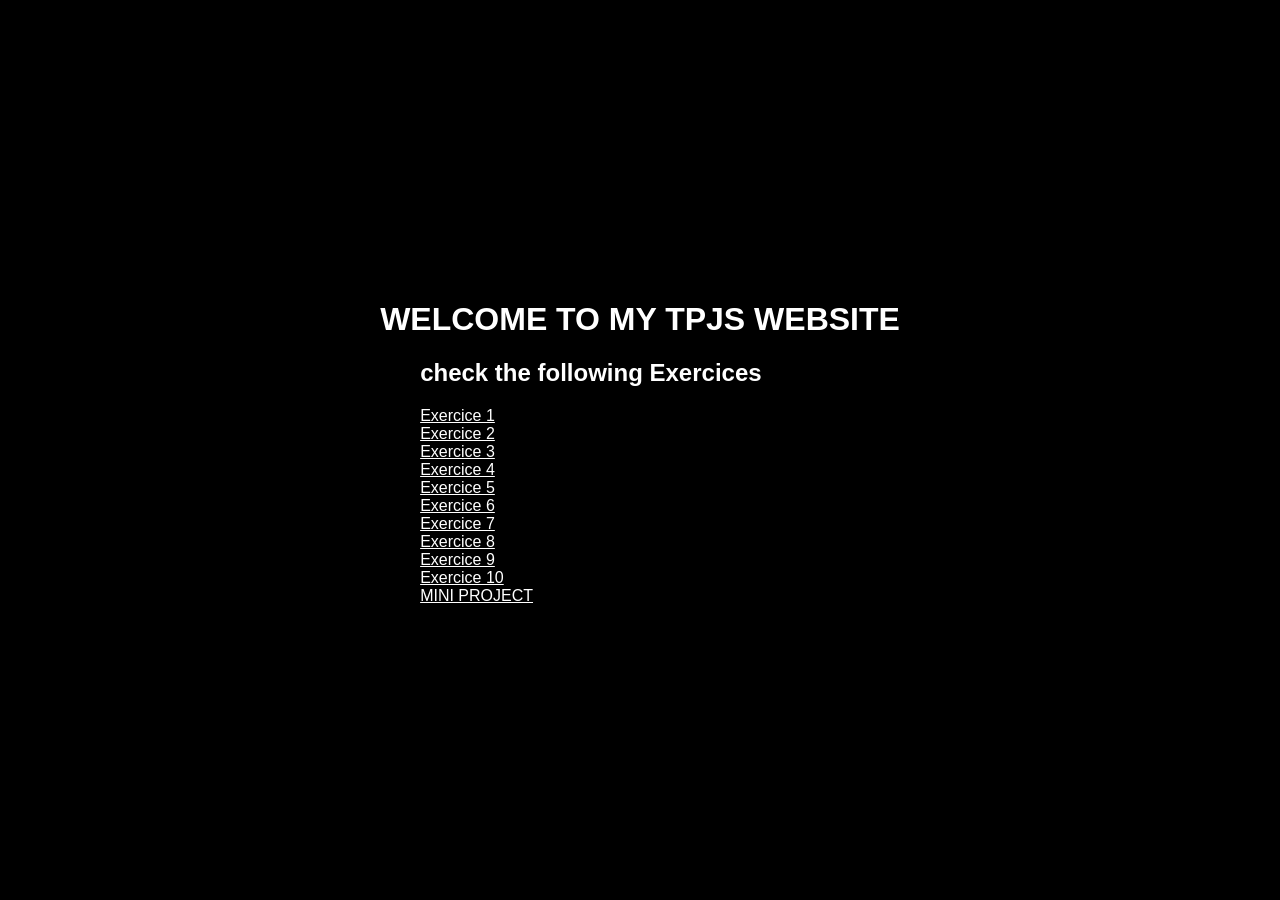
<file: index.html>
<!DOCTYPE html>
<html lang="en">
  <head>
    <meta charset="UTF-8" />
    <meta name="viewport" content="width=device-width, initial-scale=1.0" />
    <title>Document</title>
    <link rel="stylesheet" href="./1/style.css" />
  </head>
  <body>
    <div class="c">
      <h1>WELCOME TO MY TPJS WEBSITE</h1>
      <ul>
        <h2>check the following Exercices</h2>
        <li><a href="./Ex1/Ex1.html">Exercice 1</a></li>
        <li><a href="./Ex2/Ex2.html">Exercice 2</a></li>
        <li><a href="./Ex3/Ex3.html">Exercice 3</a></li>
        <li><a href="./Ex4/Ex4.html">Exercice 4</a></li>
        <li><a href="./Ex5/Ex5.html">Exercice 5</a></li>
        <li><a href="./Ex6/Ex6.html">Exercice 6</a></li>
        <li><a href="./Ex7/Ex7.html">Exercice 7</a></li>
        <li><a href="./Ex8/Ex8.html">Exercice 8</a></li>
        <li><a href="./Ex9/Ex9.html">Exercice 9</a></li>
        <li><a href="./Ex10/Ex10.html">Exercice 10</a></li>
        <li><a href="./Mini_project/index.html">MINI PROJECT</a></li>
      </ul>
    </div>
  </body>
</html>
</file>
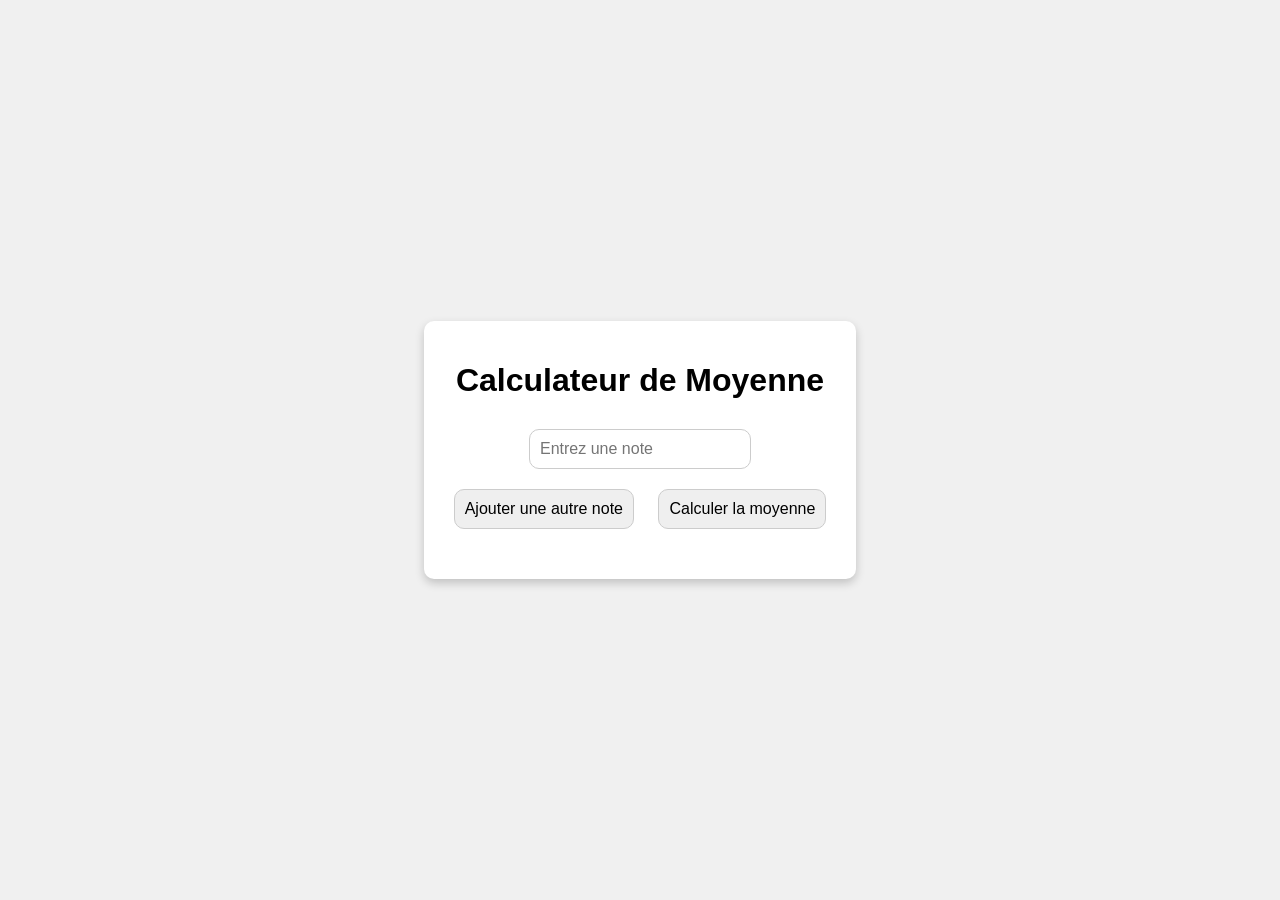
<file: Mini_project/index.html>
<!DOCTYPE html>
<html lang="fr">
  <head>
    <meta charset="UTF-8" />
    <meta name="viewport" content="width=device-width, initial-scale=1.0" />
    <title>Calculateur de Moyenne</title>
    <link rel="stylesheet" href="./style.css" />
  </head>
  <body>
    <div class="notes-container">
      <h1>Calculateur de Moyenne</h1>
      <div id="notes-container">
        <input type="number" class="note" placeholder="Entrez une note" />
      </div>
      <button onclick="ajouterNote()">Ajouter une autre note</button>
      <button onclick="calculerMoyenne()">Calculer la moyenne</button>
      <p id="resultat"></p>
    </div>
    <script src="./script.js"></script>
  </body>
</html>
</file>
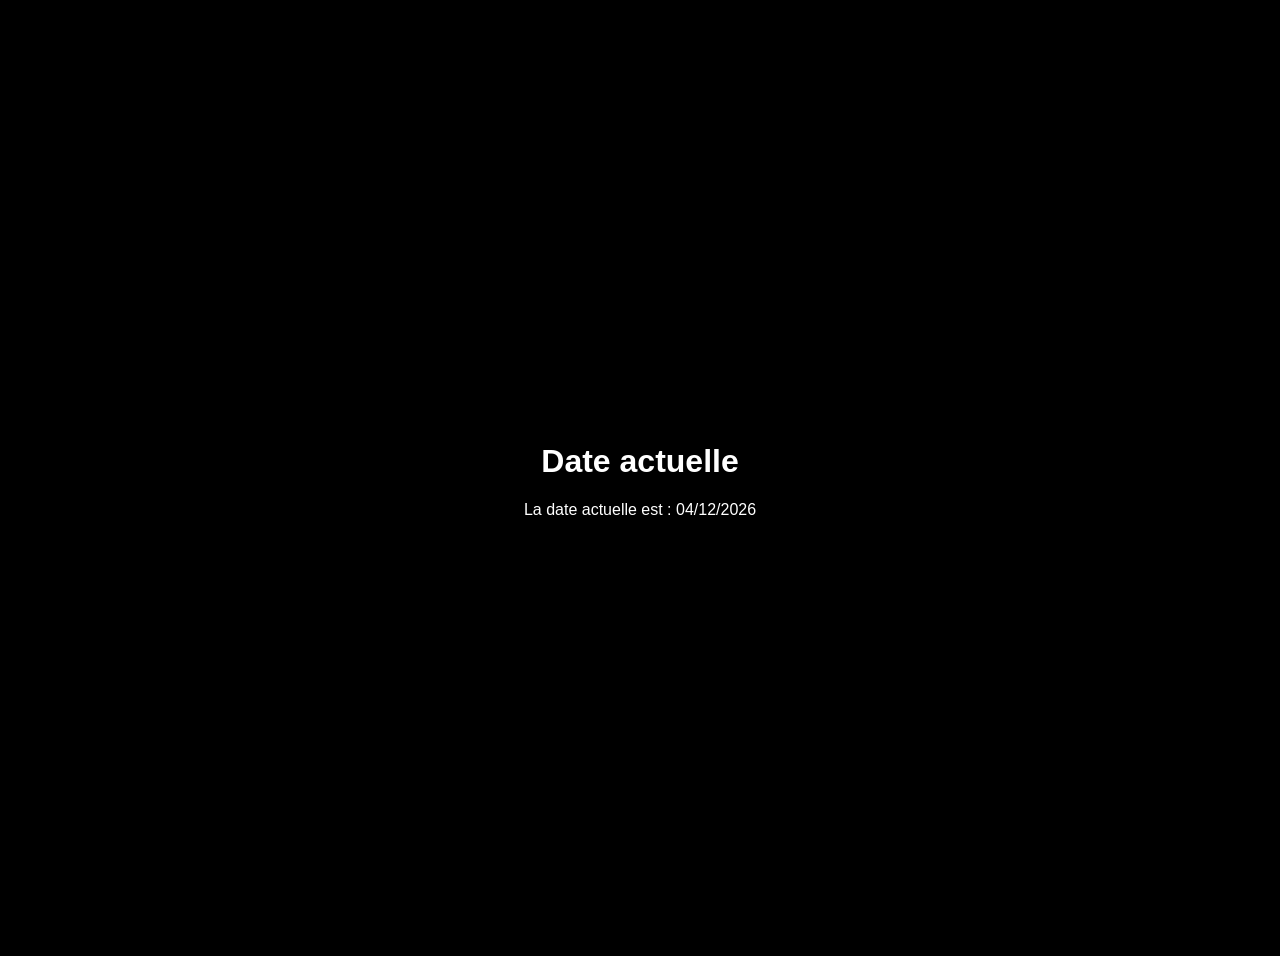
<file: Ex10/Ex10.html>
<!DOCTYPE html>
<html lang="fr">
  <head>
    <meta charset="UTF-8" />
    <meta name="viewport" content="width=device-width, initial-scale=1.0" />
    <title>Exercice 10</title>
    <link rel="stylesheet" href="./style.css" />
  </head>
  <body class="c">
    <div>
      <h1>Date actuelle</h1>
      <p id="date"></p>
    </div>
    <script src="./script.js"></script>
  </body>
</html>
</file>
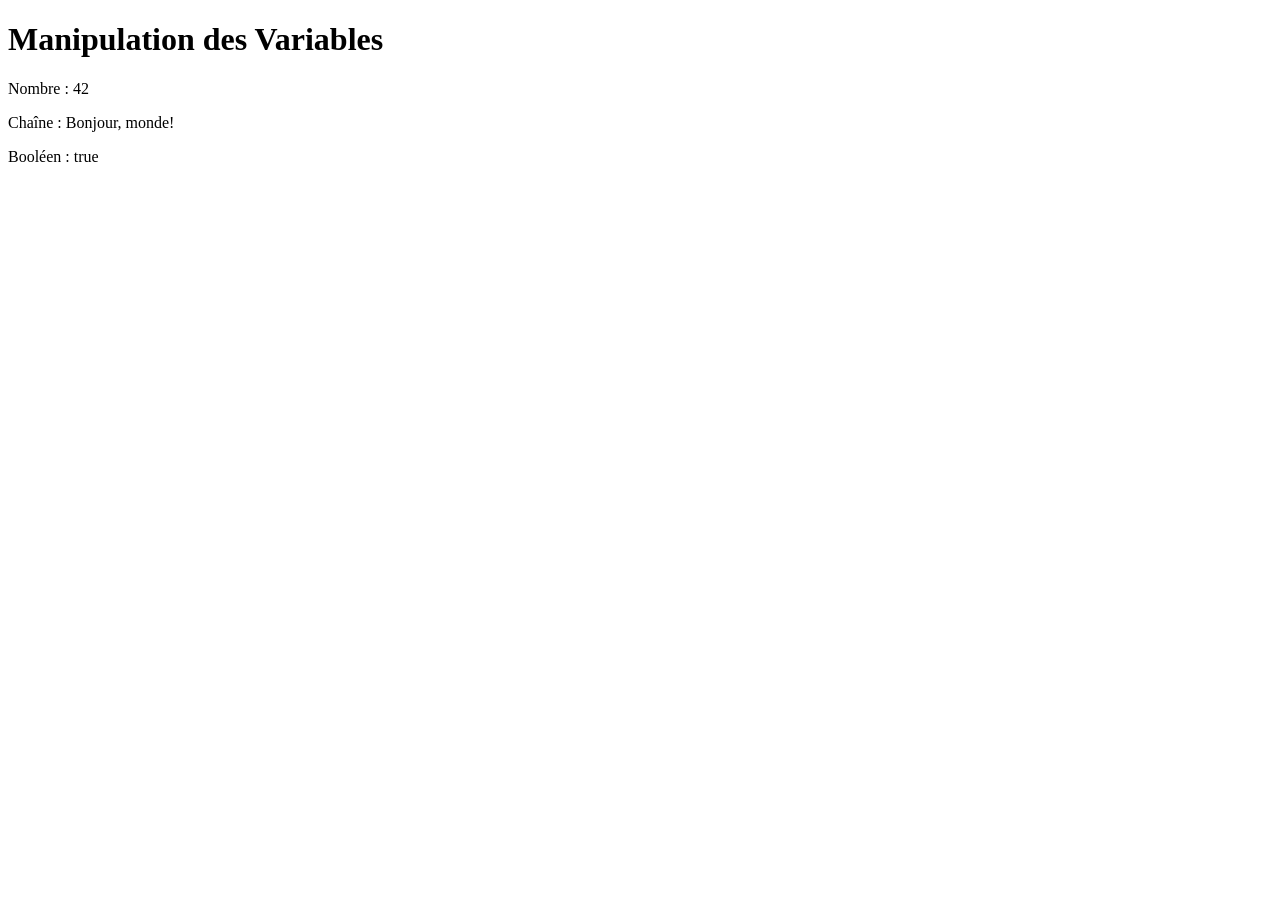
<file: Ex2/Ex2.html>
<!DOCTYPE html>
<html lang="fr">
  <head>
    <meta charset="UTF-8" />
    <meta name="viewport" content="width=device-width, initial-scale=1.0" />
    <title>Exercice 2</title>
  </head>
  <body>
    <h1>Manipulation des Variables</h1>
    <div id="output"></div>
    <script src="./script.js"></script>
  </body>
</html>
</file>
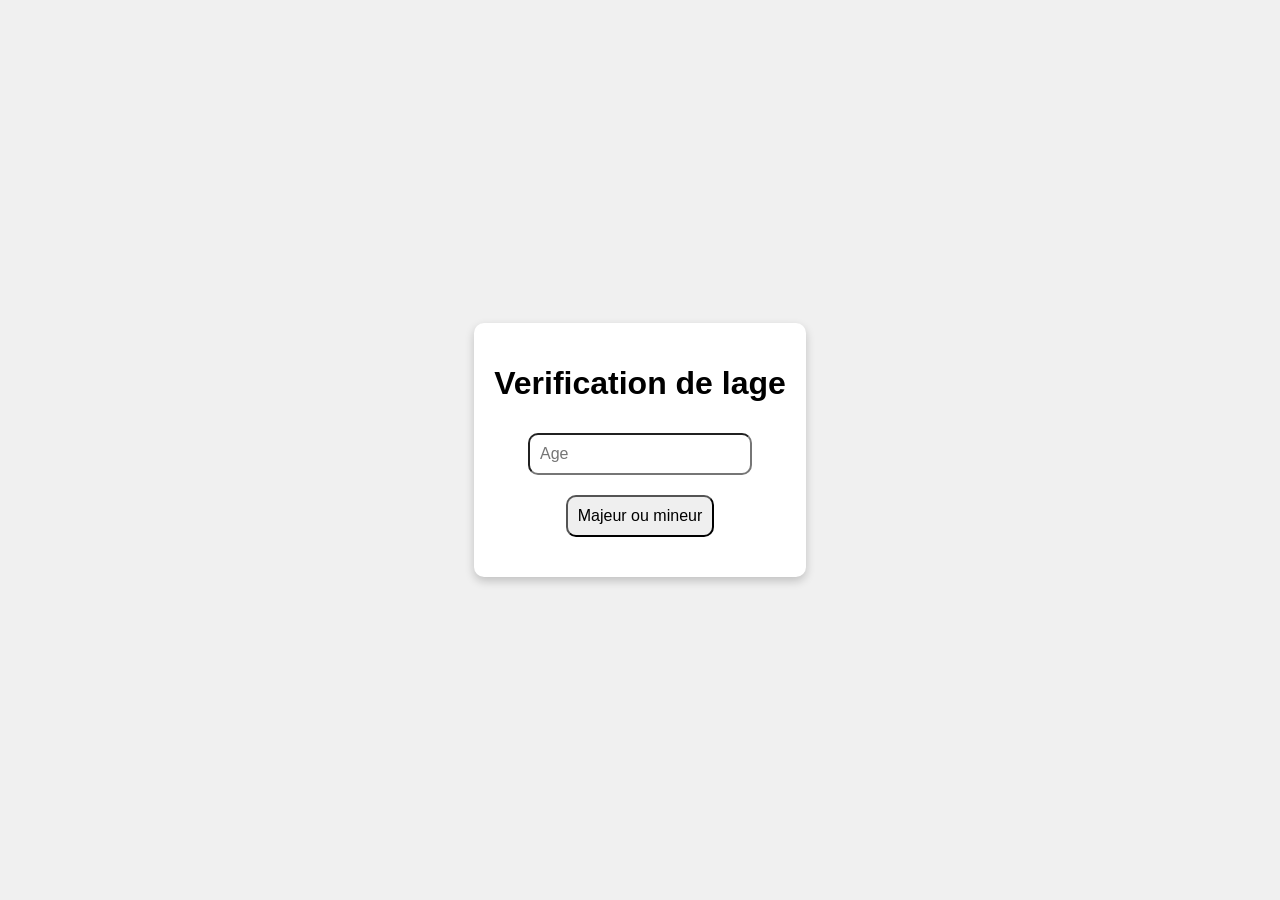
<file: Ex3/Ex3.html>
<!DOCTYPE html>
<html lang="en">
  <head>
    <meta charset="UTF-8" />
    <meta name="viewport" content="width=device-width, initial-scale=1.0" />
    <link rel="stylesheet" href="./style.css" />
    <title>EXERCICE 3</title>
  </head>
  <body>
    <div class="maj">
      <h1>Verification de lage</h1>
      <input type="number" id="age" placeholder="Age" /><br />
      <button onclick="maj()">Majeur ou mineur</button><br />
      <div class="result" id="result"></div>
    </div>
    <script src="./script.js"></script>
  </body>
</html>
</file>
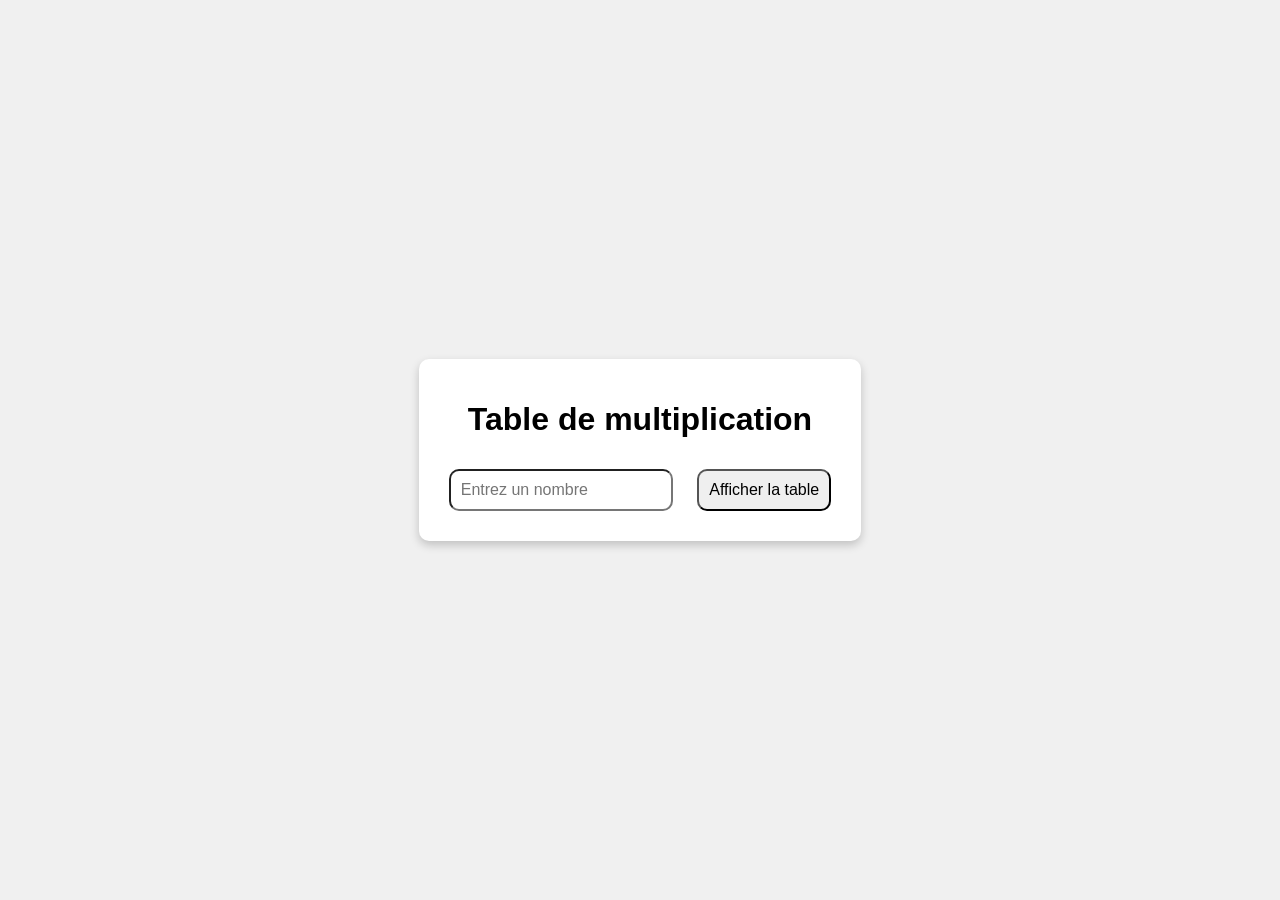
<file: Ex4/Ex4.html>
<!DOCTYPE html>
<html lang="fr">
  <head>
    <meta charset="UTF-8" />
    <meta name="viewport" content="width=device-width, initial-scale=1.0" />
    <title>Exercice 4</title>
    <link rel="stylesheet" href="./style.css" />
  </head>
  <body>
    <div class="gr">
      <h1>Table de multiplication</h1>
      <input type="number" id="nombre" placeholder="Entrez un nombre" />
      <button onclick="afficherTable()">Afficher la table</button>
      <div id="resultat"></div>
    </div>
    <script src="./script.js"></script>
  </body>
</html>
</file>
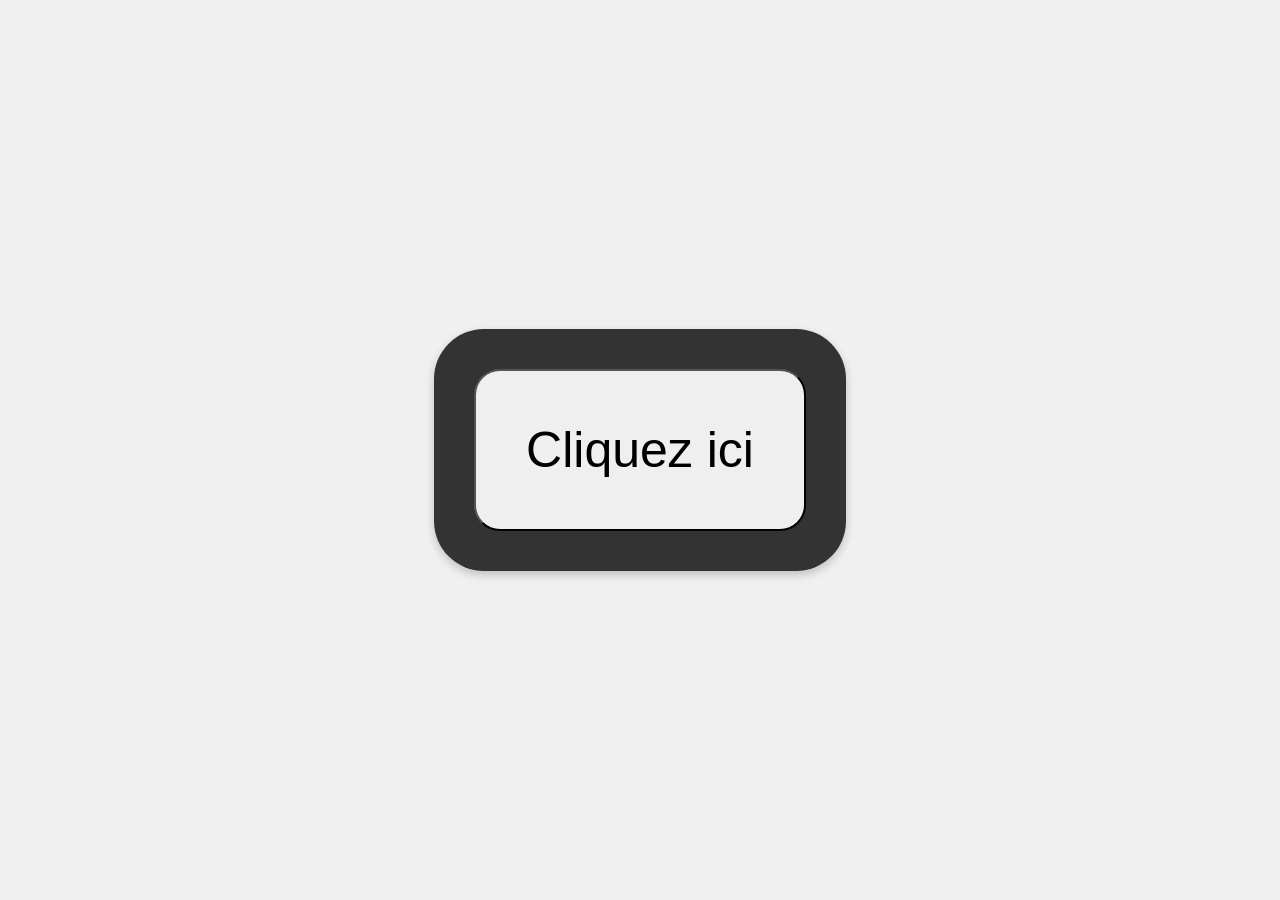
<file: Ex5/Ex5.html>
<!DOCTYPE html>
<html lang="fr">
  <head>
    <meta charset="UTF-8" />
    <meta name="viewport" content="width=device-width, initial-scale=1.0" />
    <title>Exercice 5</title>
    <link rel="stylesheet" href="./style.css" />
  </head>
  <body>
    <div class="c"><button onclick="showAlert()">Cliquez ici</button></div>

    <script src="./script.js"></script>
  </body>
</html>
</file>
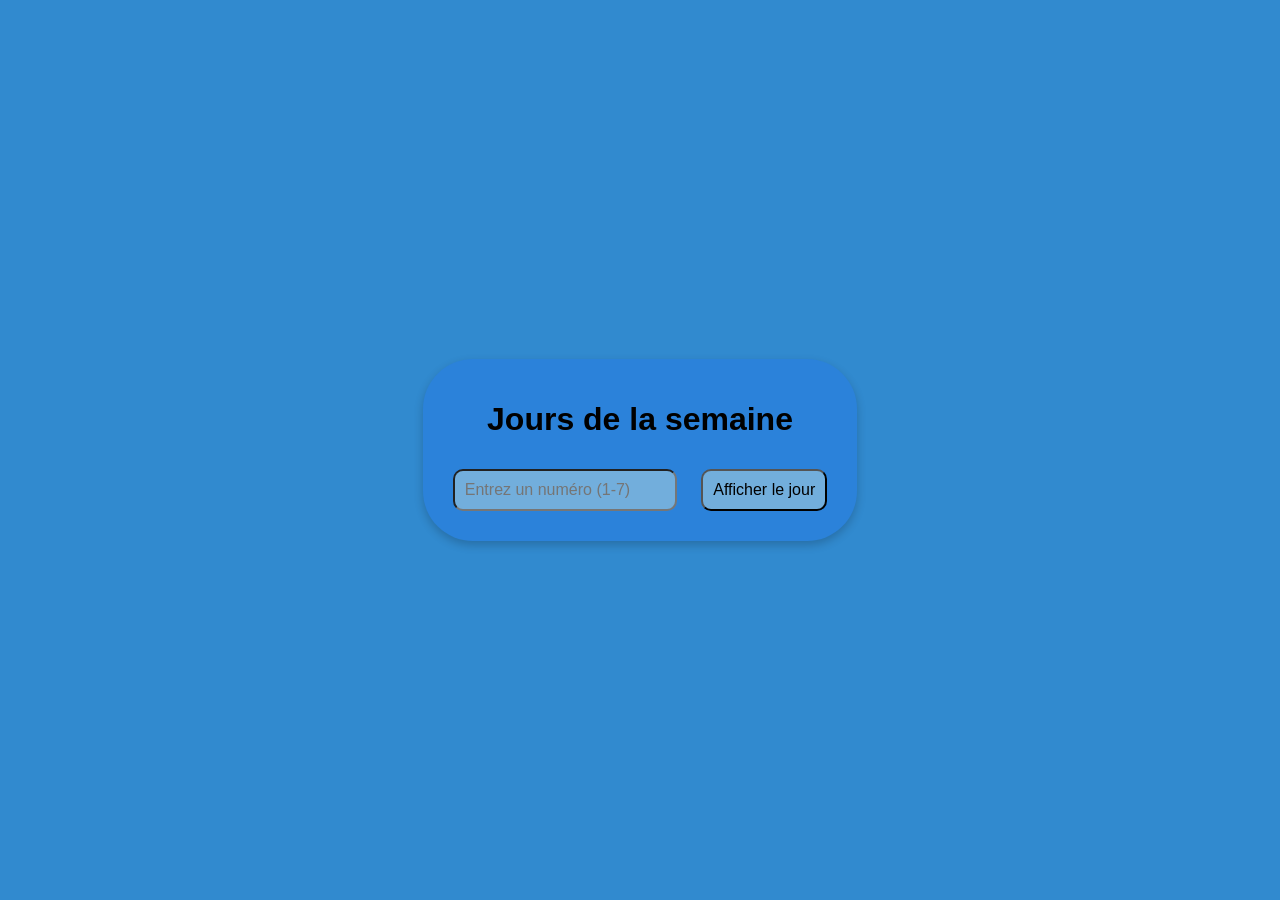
<file: Ex6/Ex6.html>
<!DOCTYPE html>
<html lang="fr">
  <head>
    <meta charset="UTF-8" />
    <meta name="viewport" content="width=device-width, initial-scale=1.0" />
    <title>Exercice 6</title>
    <link rel="stylesheet" href="./style.css" />
  </head>
  <body>
    <div class="D">
      <h1>Jours de la semaine</h1>
      <input
        type="number"
        id="dayNumber"
        placeholder="Entrez un numéro (1-7)"
      />
      <button onclick="getDay()">Afficher le jour</button>
    </div>

    <script src="./script.js"></script>
  </body>
</html>
</file>
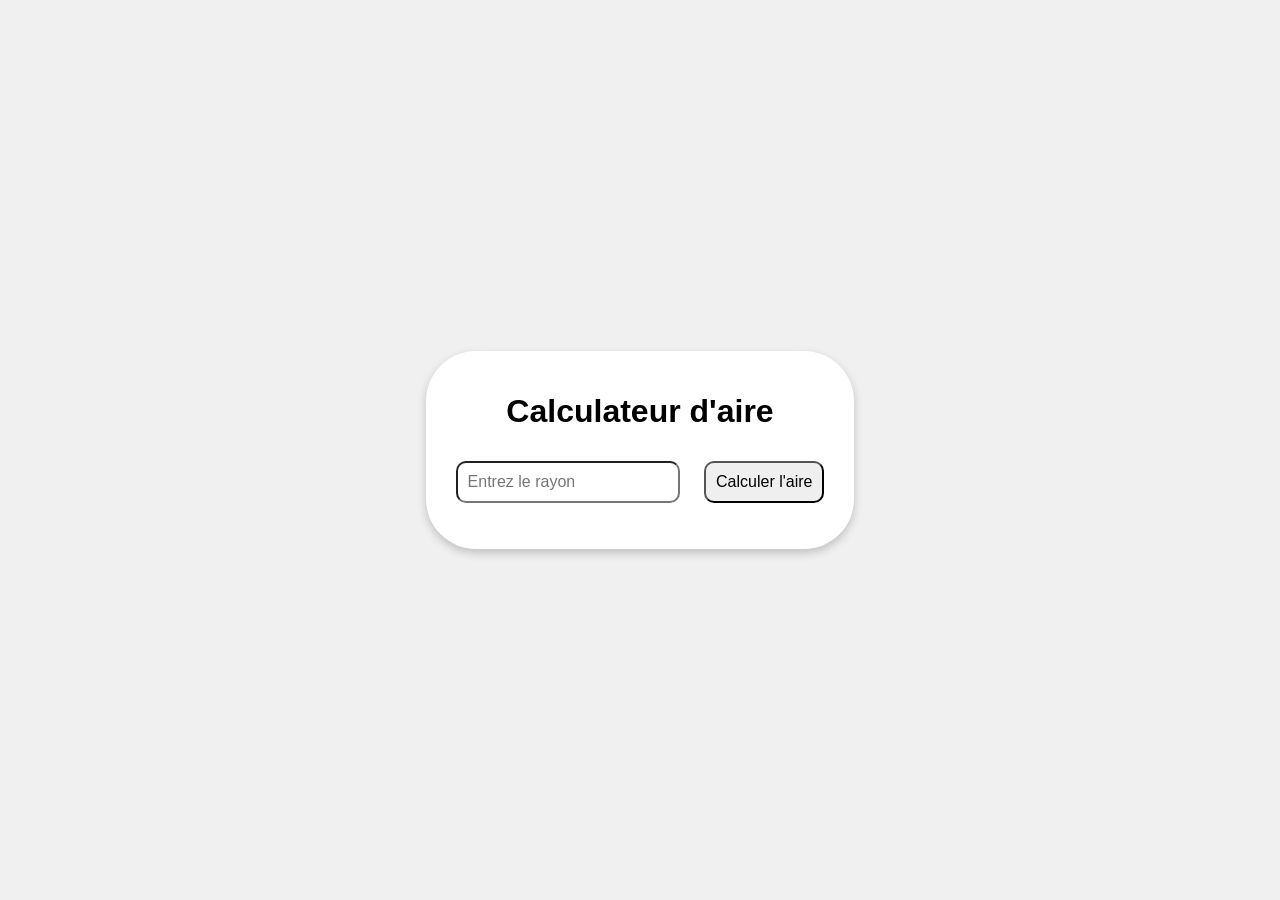
<file: Ex7/Ex7.html>
<!DOCTYPE html>
<html lang="fr">
  <head>
    <meta charset="UTF-8" />
    <meta name="viewport" content="width=device-width, initial-scale=1.0" />
    <title>Exercice 7</title>
    <link rel="stylesheet" href="./style.css" />
  </head>
  <body>
    <div class="c">
      <h1>Calculateur d'aire</h1>
      <input type="number" id="radius" placeholder="Entrez le rayon" />
      <button onclick="calculateArea()">Calculer l'aire</button>
      <p id="result"></p>
    </div>

    <script src="./script.js"></script>
  </body>
</html>
</file>
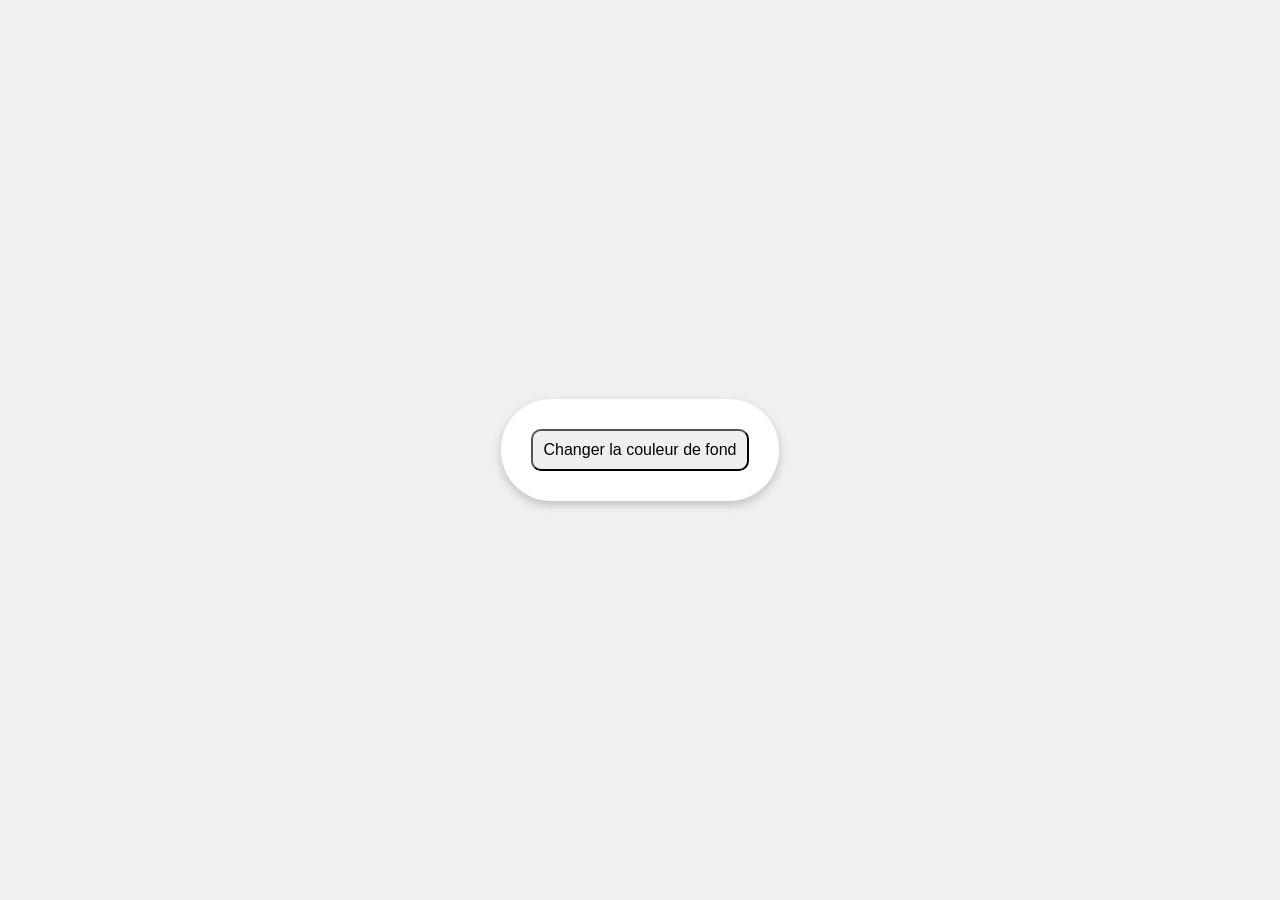
<file: Ex8/Ex8.html>
<!DOCTYPE html>
<html lang="fr">
  <head>
    <meta charset="UTF-8" />
    <meta name="viewport" content="width=device-width, initial-scale=1.0" />
    <title>Exercice 8</title>
    <link rel="stylesheet" href="./style.css" />
  </head>
  <body>
    <div class="c">
      <button onclick="changeBackgroundColor()">
        Changer la couleur de fond
      </button>
    </div>

    <script src="./script.js"></script>
  </body>
</html>
</file>
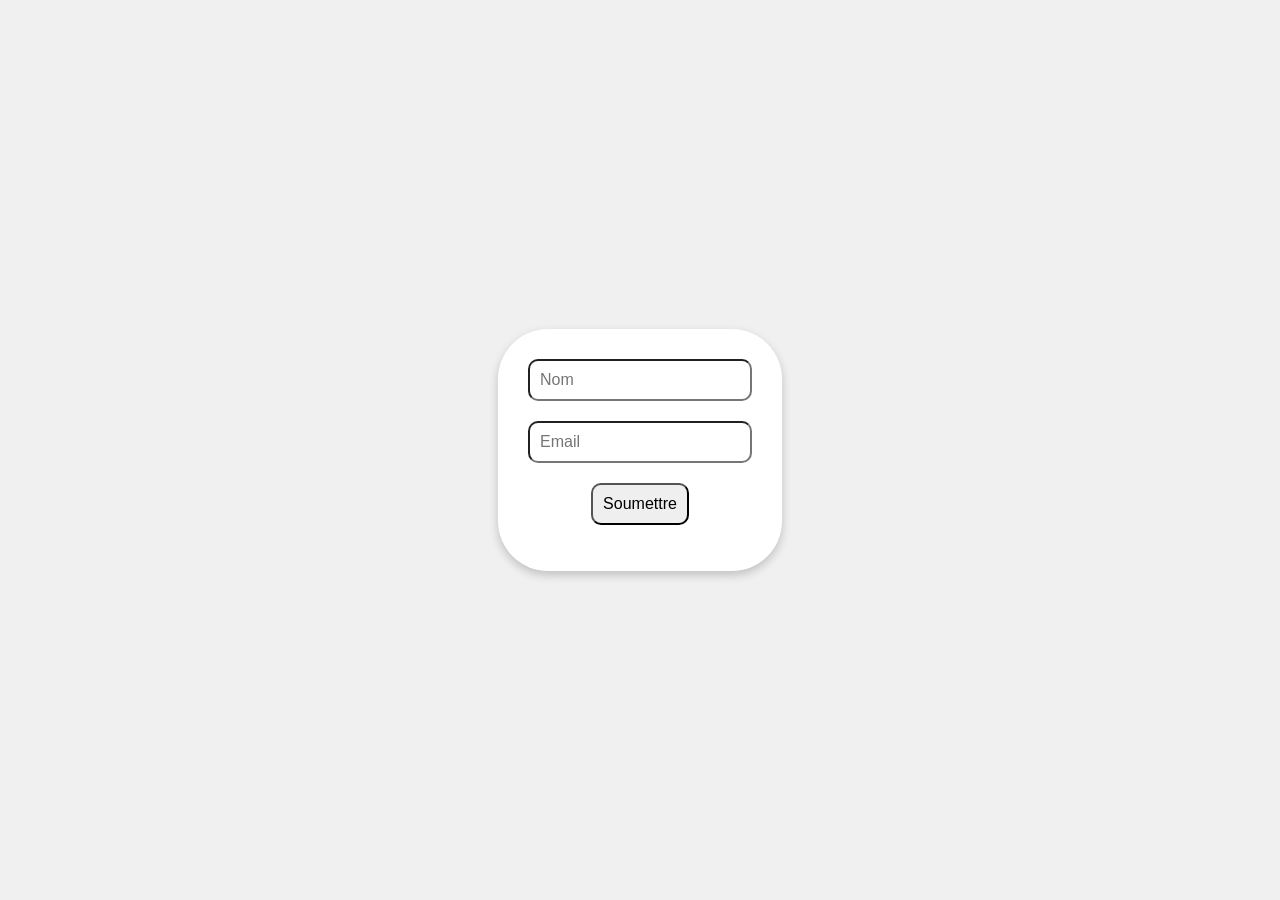
<file: Ex9/Ex9.html>
<!DOCTYPE html>
<html lang="fr">
  <head>
    <meta charset="UTF-8" />
    <meta name="viewport" content="width=device-width, initial-scale=1.0" />
    <title>Exercice 9</title>
    <link rel="stylesheet" href="./style.css" />
  </head>
  <body>
    <div class="c">
      <form onsubmit="validateForm(event)">
        <input type="text" id="name" placeholder="Nom" /><br />
        <input type="email" id="email" placeholder="Email" /><br />
        <button type="submit">Soumettre</button><br />
      </form>
      <p id="message"></p>
    </div>

    <script src="./script.js"></script>
  </body>
</html>
</file>
<file: 1/style.css>
body {
    font-family: Arial, sans-serif;
    display: flex;
    justify-content: center;
    align-items: center;
    height: 100vh;
    margin: 0;
    background-color:black;
  }
  
  .c {
    background:black;
    padding: 20px;
    border-radius: 10px;
    box-shadow: 0 4px 10px rgba(0, 0, 0, 0.2);
    border-radius: 60px;
  }
  .c h1{
    text-align: center;
  }
  .c h1 ,.c h2 , .c a{
    color: white;
  }
</file>
<file: Mini_project/style.css>
body {
  font-family: Arial, sans-serif;
  display: flex;
  justify-content: center;
  align-items: center;
  height: 100vh;
  margin: 0;
  background-color: #f0f0f0;
}

.notes-container {
  background:white;
  padding: 20px;
  border-radius: 10px;
  box-shadow: 0 4px 10px rgba(0, 0, 0, 0.2);
  text-align: center;
}

.notes-container input, 
.notes-container button {
  margin: 10px;
  padding: 10px;
  font-size: 16px;
  border-radius: 10px;
  border: 1px solid #ccc;
}

h1 {
  text-align: center;
  margin-bottom: 20px;
}

#resultat {
  margin-top: 20px;
  font-size: 18px;
  font-weight: bold;
}
</file>
<file: Ex10/style.css>
body{
    background-color: black;
    font-family: Arial, sans-serif;
    display: flex;
    justify-content: center;
    align-items: center;
    height: 100vh;
}
.c {
    background: black;
    padding: 20px;
    border-radius: 10px;
    box-shadow: 0 4px 10px rgba(0, 0, 0, 0.2);
    text-align: center;
    border-radius: 50px;
  }
  .c h1 , .c p{
    color: white;
  }
</file>
<file: Ex3/style.css>
body {
    font-family: Arial, sans-serif;
    display: flex;
    justify-content: center;
    align-items: center;
    height: 100vh;
    margin: 0;
    background-color: #f0f0f0;
  }
  
  .maj {
    background: white;
    padding: 20px;
    border-radius: 10px;
    box-shadow: 0 4px 10px rgba(0, 0, 0, 0.2);
    text-align: center;
  }
  
  .maj input, .maj button {
    margin: 10px;
    padding: 10px;
    font-size: 16px;
    border-radius: 10px;
  }
  
  .result {
    margin-top: 10px;
    font-size: 18px;
    font-weight: bold;
    color: #333;
  }
</file>
<file: Ex4/style.css>
body {
    font-family: Arial, sans-serif;
    display: flex;
    justify-content: center;
    align-items: center;
    height: 100vh;
    margin: 0;
    background-color: #f0f0f0;
  }
  
  .gr {
    background: white;
    padding: 20px;
    border-radius: 10px;
    box-shadow: 0 4px 10px rgba(0, 0, 0, 0.2);
    text-align: center;
  }
  
  .gr input, .gr button {
    margin: 10px;
    padding: 10px;
    font-size: 16px;
    border-radius: 10px;
  }
  
  .resultat {
    margin-top: 10px;
    font-size: 18px;
    font-weight: bold;
    color: #333;
  }
</file>
<file: Ex5/style.css>
body {
    font-family: Arial, sans-serif;
    display: flex;
    justify-content: center;
    align-items: center;
    height: 100vh;
    margin: 0;
    background-color: #f0f0f0;
  }
  
  .c {
    background: white;
    padding: 20px;
    border-radius: 10px;
    box-shadow: 0 4px 10px rgba(0, 0, 0, 0.2);
    text-align: center;
    border-radius: 50px;
    background-color: #333;
  }
  
  .c button {
    margin: 20px;
    padding: 50px;
    font-size: 50px;
    border-radius: 26px;
  }
  
  .resultat {
    margin-top: 10px;
    font-size: 18px;
    font-weight: bold;
    color: #333;
  }
</file>
<file: Ex6/style.css>
body {
    font-family: Arial, sans-serif;
    display: flex;
    justify-content: center;
    align-items: center;
    height: 100vh;
    margin: 0;
    background-color: #318acf;
  }
  
  .D {
    background: rgb(43, 130, 218);
    padding: 20px;
    border-radius: 10px;
    box-shadow: 0 4px 10px rgba(0, 0, 0, 0.2);
    text-align: center;
    border-radius: 50px;
  }
  
  .D input, .D button {
    margin: 10px;
    padding: 10px;
    font-size: 16px;
    background-color: #72aedc;
    border-radius: 10px;
  }
 
  
  .resultat {
    margin-top: 10px;
    font-size: 18px;
    font-weight: bold;
    color: #333;
  }
</file>
<file: Ex7/style.css>
body {
    font-family: Arial, sans-serif;
    display: flex;
    justify-content: center;
    align-items: center;
    height: 100vh;
    margin: 0;
    background-color: #f0f0f0;
  }
  
  .c {
    background: white;
    padding: 20px;
    border-radius: 10px;
    box-shadow: 0 4px 10px rgba(0, 0, 0, 0.2);
    text-align: center;
    border-radius: 50px;
  }
  
  .c input, .c button {
    margin: 10px;
    padding: 10px;
    font-size: 16px;
    border-radius: 10px;
  }
  
  .resultat {
    margin-top: 10px;
    font-size: 18px;
    font-weight: bold;
    color: #333;
  }
</file>
<file: Ex8/style.css>
body {
    font-family: Arial, sans-serif;
    display: flex;
    justify-content: center;
    align-items: center;
    height: 100vh;
    margin: 0;
    background-color: #f0f0f0;
  }
.c {
    background: white;
    padding: 20px;
    border-radius: 10px;
    box-shadow: 0 4px 10px rgba(0, 0, 0, 0.2);
    text-align: center;
    border-radius: 50px;
  }
  
  .c input, .c button {
    margin: 10px;
    padding: 10px;
    font-size: 16px;
    border-radius: 10px;
  }
</file>
<file: Ex9/style.css>
body {
    font-family: Arial, sans-serif;
    display: flex;
    justify-content: center;
    align-items: center;
    height: 100vh;
    margin: 0;
    background-color: #f0f0f0;
  }
  
  .c {
    background: white;
    padding: 20px;
    border-radius: 10px;
    box-shadow: 0 4px 10px rgba(0, 0, 0, 0.2);
    text-align: center;
    border-radius: 50px;
  }
  
  .c input, .c button {
    margin: 10px;
    padding: 10px;
    font-size: 16px;
    border-radius: 10px;
  }
</file>
